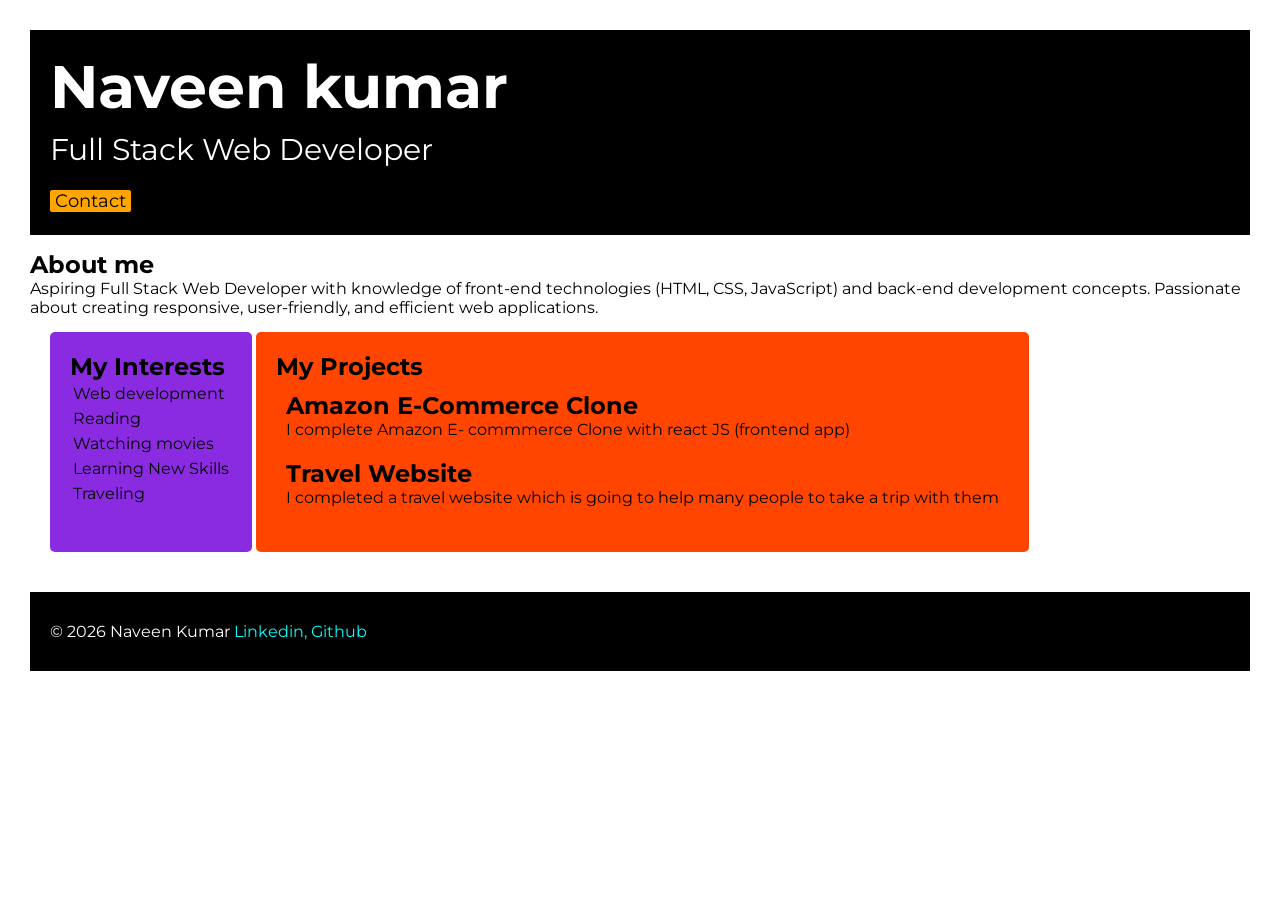
<file: index.html>
<!DOCTYPE html>
<html lang="en">

<head>
    <meta charset="UTF-8">
    <meta name="viewport" content="width=device-width, initial-scale=1.0">
    <title>My portfolio</title>
    <link rel="stylesheet" href="style.css">
    <link rel="preconnect" href="https://fonts.googleapis.com">
    <link rel="preconnect" href="https://fonts.gstatic.com" crossorigin>
    <link href="https://fonts.googleapis.com/css2?family=Montserrat&display=swap" rel="stylesheet">
</head>

<body>
    <div class="section">
        <div class="section-one">
            <h1 class="section-one__head">Naveen kumar</h1>
            <p class="section-one__desc">Full Stack Web Developer</p>
            <a href="contactform.html">Contact</a>
        </div>
        <div class="section-two">
            <h2 class="section-two__head">About me</h2>
            <p class="section-two__desc">Aspiring Full Stack Web Developer with knowledge of front-end technologies
                (HTML,
                CSS, JavaScript) and back-end development concepts. Passionate about creating responsive, user-friendly,
                and
                efficient web applications.</p>
        </div>
        <div class="section-three">
            <h2 class="section-three__head">My Interests</h2>
            <ul class="section-three__list">
                <li>Web development</li>
                <li>Reading</li>
                <li>Watching movies</li>
                <li>Learning New Skills</li>
                <li>Traveling</li>
            </ul>
        </div>
        <div class="section-four">
            <h2 class="section-four__head">My Projects</h2>
            <ul class="section-four__list">
                <li>
                    <h2>Amazon E-Commerce Clone</h2>
                    <p>I complete Amazon E- commmerce Clone with react JS (frontend app)</p>
                </li>
                <li>
                    <h2>Travel Website</h2>
                    <p>I completed a travel website which is going to help many people to take a trip with them

                    </p>
                </li>
            </ul>
        </div>
        <div class="section-five">
            <p class="section-five__desc">&copy; 2026 Naveen Kumar<a
                    href="https://www.linkedin.com/in/naveenkumar2405?utm_source=share_via&utm_content=profile&utm_medium=member_android">
                    Linkedin,</a>
                <a href="https://github.com/Naveenkumar242005">Github</a>
            </p>
        </div>
    </div>
</body>

</html>
</file>
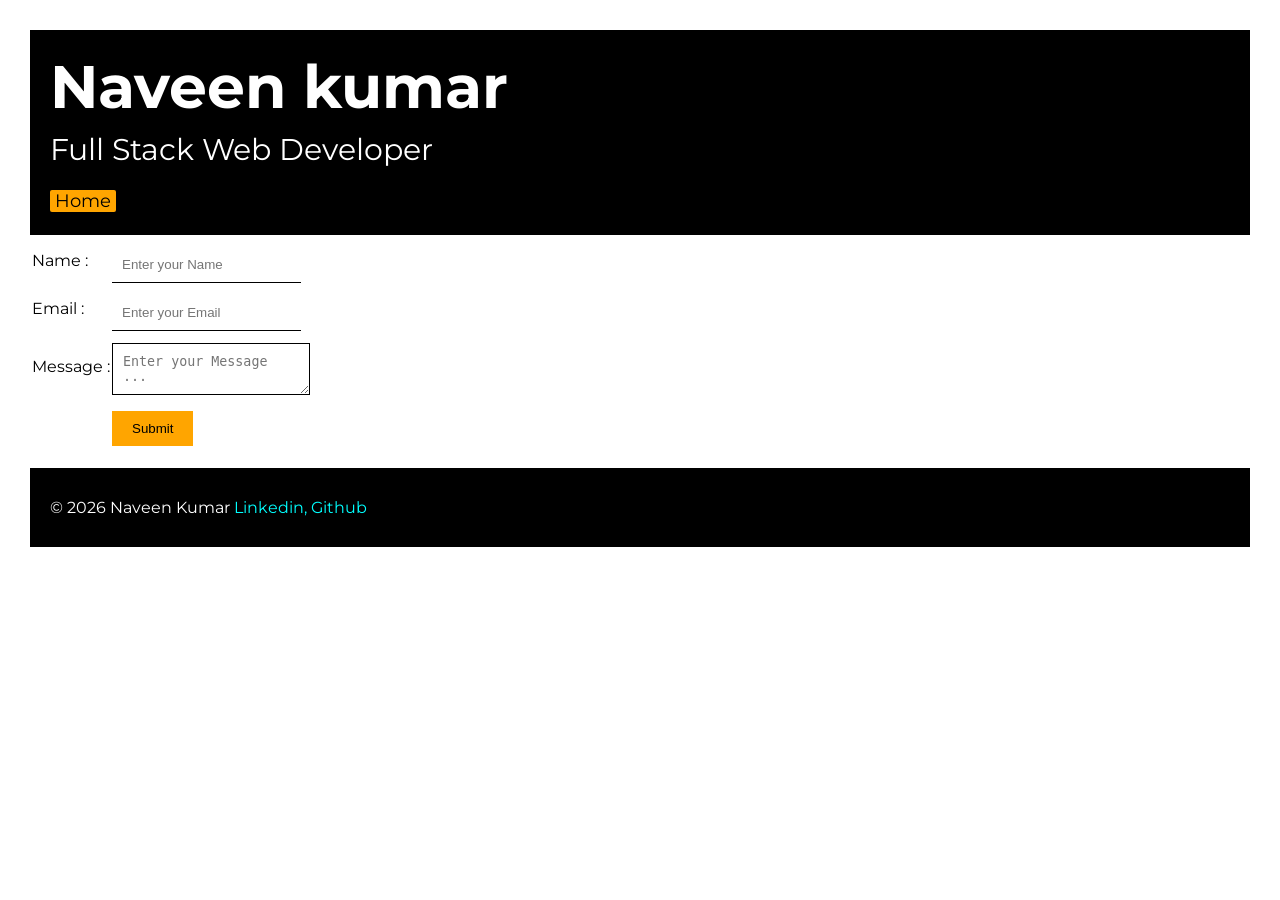
<file: contactform.html>
<!DOCTYPE html>
<html lang="en">

<head>
    <meta charset="UTF-8">
    <meta name="viewport" content="width=device-width, initial-scale=1.0">
    <title>Contact</title>
    <link rel="stylesheet" href="style.css">
    <link rel="preconnect" href="https://fonts.googleapis.com">
    <link rel="preconnect" href="https://fonts.gstatic.com" crossorigin>
    <link href="https://fonts.googleapis.com/css2?family=Montserrat&display=swap" rel="stylesheet">

</head>

<body>
    <div class="container">
        <div class="section-one">
            <h1 class="section-one__head">Naveen kumar</h1>
            <p class="section-one__desc">Full Stack Web Developer</p>
            <a href="index.html">Home</a>
        </div>
        <form class="container-form">
            <table>
                <tr>
                    <td>Name :</td>
                    <td><input type="text" placeholder="Enter your Name " class="container-form__input"></td>
                </tr>
                <tr>
                    <td>Email :</td>
                    <td><input type="email" placeholder="Enter your Email" class="container-form__input"></td>
                </tr>
                <tr>
                    <td>Message :</td>
                    <td><textarea placeholder="Enter your Message ..." class="container-form__area"></textarea>
                    <td>
                </tr>
                <tr>
                    <td></td>
                    <td><input type="submit" class="container-form__button"></td>

            </table>
        </form>
        </tr>
        <div class="section-five">
            <p class="section-five__desc">&copy; 2026 Naveen Kumar<a
                    href="https://www.linkedin.com/in/naveenkumar2405?utm_source=share_via&utm_content=profile&utm_medium=member_android">
                    Linkedin,</a>
                <a href="https://github.com/Naveenkumar242005">Github</a>
            </p>
        </div>
    </div>
</body>

</html>
</file>
<file: style.css>
body{
    font-family: 'Montserrat', sans-serif;
}
* {
    padding: 0;
    margin: 0;
}
.section{
    margin:30px;
}

.section-one {
    color: white;
    background-color: black;
    font-size: 30px;
    padding: 20px;
}

.section-one a {
    text-decoration: none;
    border-radius: 2px;
    background-color: orange;
    color: black;
    padding-left: 5px;
    padding-right: 5px;
    display: inline-block;
    font-size: large;

}
.section-one p{
    font-size: 30px;
    margin-top:8px;
    margin-bottom:10px;
}
.section-one,.section-two,.section-three,.section-four,.section-five{
    margin-top:15px;
}
.section-five{
    background-color: black;
    color: white;
    padding: 20px;
    padding-top:30px;
    padding-bottom: 30px;
    margin-top: 20px;
}
.section-five a{
    text-decoration: none;
    color: aqua;
    
}
.section-three li,.section-four li{
    list-style: none;
}
.section-three{
    background-color: blueviolet;
    display: inline-block;
    margin-left: 20px;
    border-radius: 5px;
    vertical-align: top;
    height: 180px;
    padding: 20px;
    margin-bottom: 20px;

}
.section-three__list li{
    padding:3px;
}
.section-four{
    background-color: orangered;
    display: inline-block;
    border-radius: 5px;
    vertical-align: top;
    padding: 20px ;
    height: 180px;
    margin-bottom: 20px;
}
.section-four__list li{
    padding: 10px;
}
.container{
    margin: 30px;
}
.container-form__input,.container-form__button,.container-form__area{
margin-top: 10px;
}
.container-form__input{
    border: none;
    border-bottom: solid black 1px;
    padding: 10px;
}
.container-form__area{
    border: none;
    border: solid black 1px;
    padding: 10px;
}
.container-form__button{
    padding-left: 20px;
    padding-right: 20px;
    padding-bottom: 10px;
    padding-top: 10px;
    background-color: orange;
    border: none;
}
</file>
